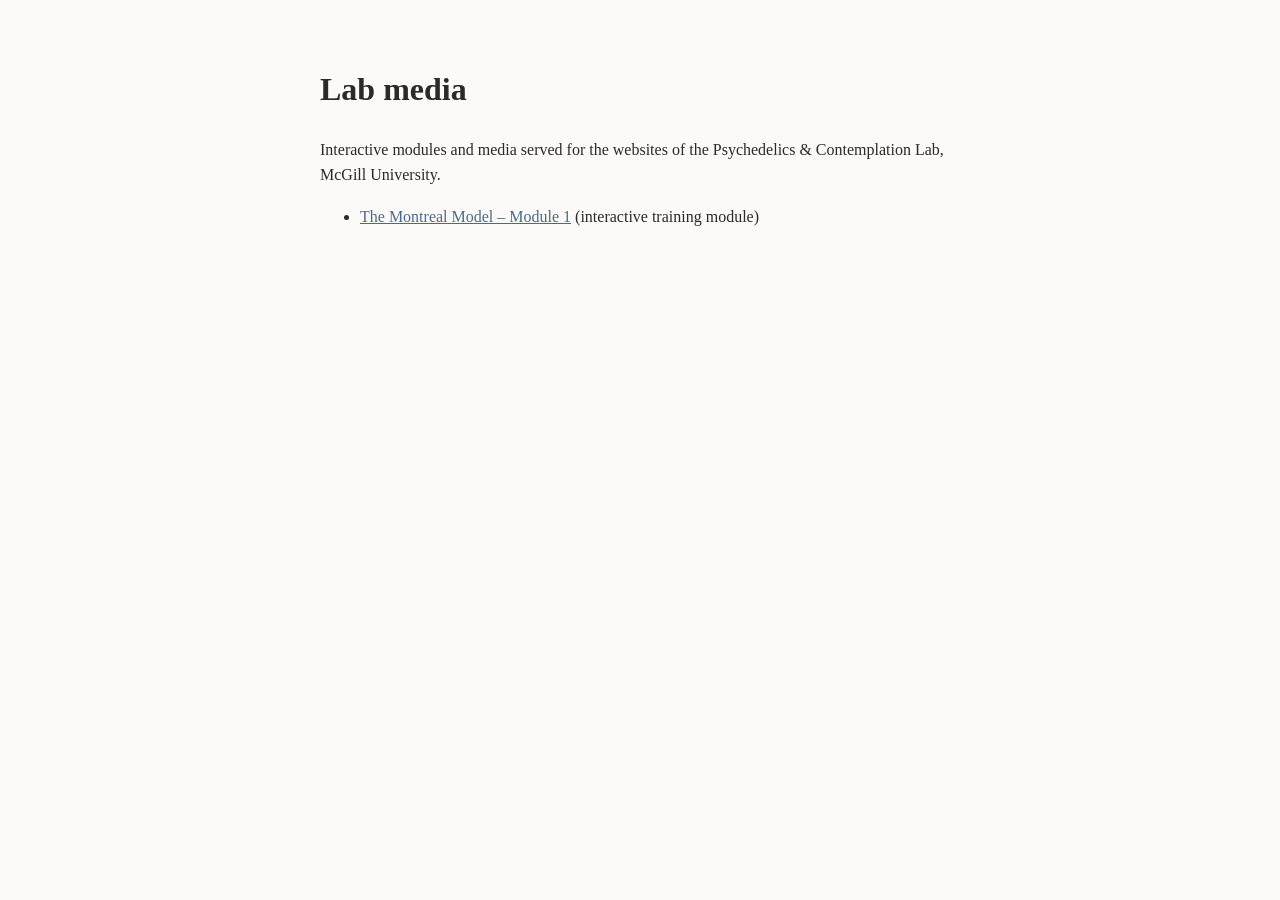
<file: index.html>
<!doctype html>
<html lang="en">
<head>
<meta charset="utf-8">
<meta name="viewport" content="width=device-width, initial-scale=1">
<title>Lab media — Psychedelics &amp; Contemplation Lab</title>
<meta name="robots" content="noindex">
<meta name="description" content="Media and interactive modules served for the lab's websites.">
<style>body{font-family:Georgia,serif;max-width:40rem;margin:4rem auto;padding:0 1rem;color:#2B2A27;background:#FBFAF8;line-height:1.6}a{color:#4B6A8A}</style>
</head>
<body>
<main>
<h1>Lab media</h1>
<p>Interactive modules and media served for the websites of the Psychedelics &amp; Contemplation Lab, McGill University.</p>
<ul><li><a href="montreal-model/module-1/">The Montreal Model – Module 1</a> (interactive training module)</li></ul>
</main>
</body>
</html>
</file>
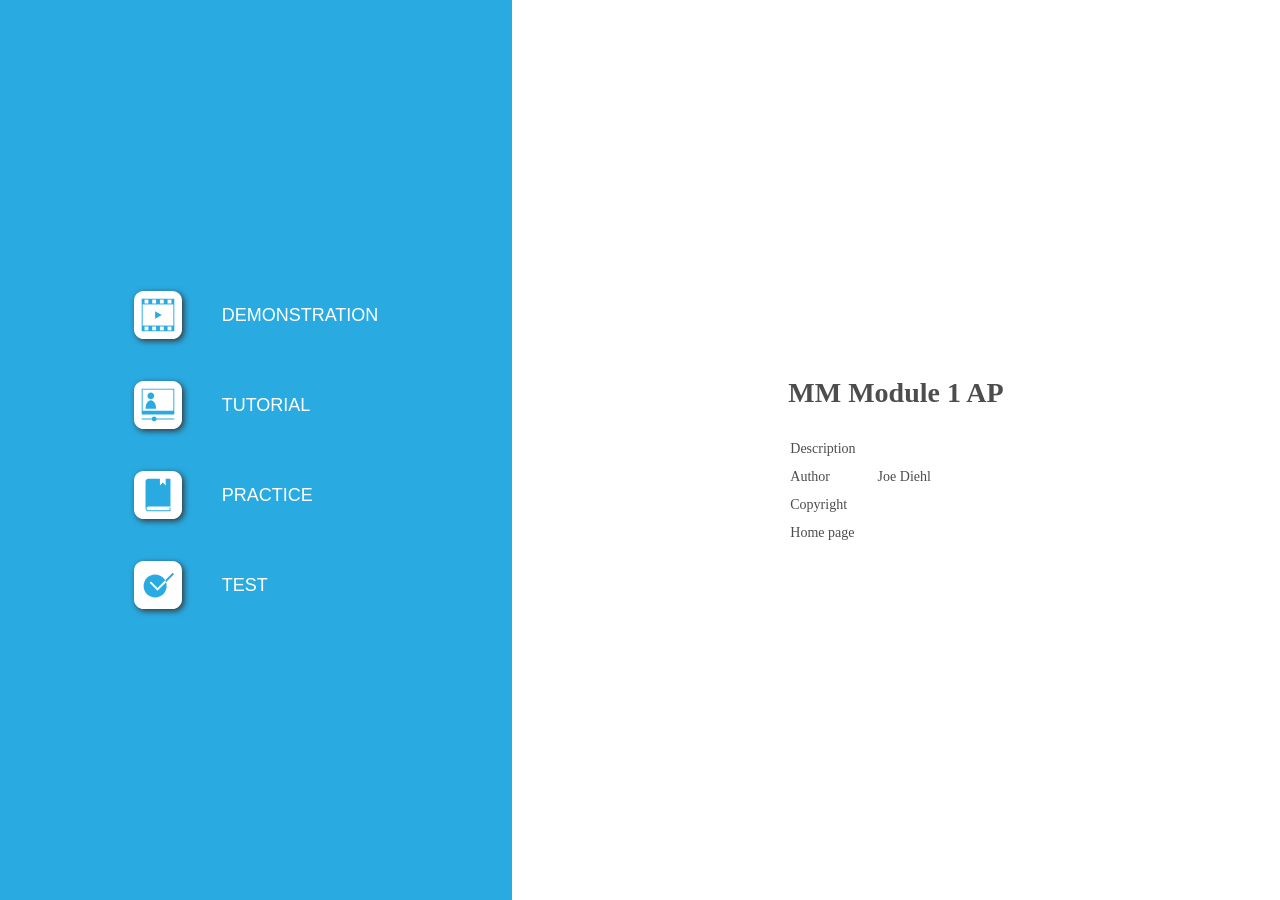
<file: montreal-model/module-1/index.html>
﻿<!DOCTYPE html>
<html lang="en-US" dir="ltr">
<head>
	<title>MM Module 1 AP</title>
	<meta http-equiv="Content-Type" content="text/html; charset=utf-8"/>
	<meta name="generator" content="ActivePresenter 10.6.1"/>
	<meta name="author" content="Joe Diehl" />
	<meta name="copyright" content=" " />
	<meta name="description" content=""/>
	<meta name="viewport" content="initial-scale=1.0">
	<meta name="apple-mobile-web-app-capable" content="yes">

	<style>
		body {
			background-color: #ffffff;
			color: #4d4d4d;
			font-family: "Verdana";
			margin: 0px;
			padding: 0px;
			display: flex;
			flex-direction: row;
			min-height: 100vh;
		}
		.ap-mode-buttons-container {
			background-color: #29abe2;
			min-height: 100%;
			flex: 2;
			display: flex;
			justify-content: center;
			align-items: center;
		}
		.ap-mode-buttons {
			background-color: #29abe2;
			display: flex;
			flex-direction: column;
			align-items: flex-start;
			max-width: 100%;
		}
		.ap-mode-button {
			background-color: transparent;
			color: #ffffff;
			border: none;
			margin: 10px;
			text-transform: uppercase;
			display: flex;
			flex-direction: row;
			align-items: center;
		}
		.ap-project-information-container {
			min-height: 100%;
			flex: 3;
			display: flex;
			justify-content: center;
			align-items: center;
		}
		.ap-project-information {
			font-size: 14px;
		}

		.ap-mode-button svg {
			width: 48px;
			height: 48px;
			margin: 10px 20px 10px 20px;
			display: inline-block;
			filter: drop-shadow(2px 2px 3px #333333);
		}

		.ap-mode-button {
		}

		.ap-mode-button:hover {
			background-color: rgba(255, 255, 255, 0.2);
		}

		.ap-mode-button span {
			margin: 10px 20px 10px 20px;
			font-size: 18px;
		}

		h1 {
			font-size: 28px;
			font-weight: bold;
			margin: 25px 0px 25px 0px;
		}

		.ap-project-information td {
			padding: 5px 20px 5px 0px;
		}

		a:link {color:#4d4d4d; text-decoration:none;}
		a:visited {color:#4d4d4d; text-decoration:none}
		a:active {color:#4d4d4d; text-decoration:none}
		a:hover {color:#4d4d4d; text-decoration:none}
		
		@media (max-width: 1024px) and (orientation: portrait) {
			body {
				flex-direction: column;
			}
			.ap-mode-buttons-container {
				width: 100%;
				flex: 3;
			}
			.ap-project-information-container {
				width: 100%;
				flex: 2;
			}
		}
		
		@media (max-width: 640px) and (max-height: 640px) {
			.ap-mode-button svg {
				width: 32px;
				height: 32px;
			}
			.ap-mode-button span {
				margin: 5px 10px 5px 10px;
				font-size: 14px;
			}
			.ap-project-information {
				font-size: 12px;
			}
		}

	</style>

	<script type="text/javascript">
		var language = {"OpenPrezError":"Could not open presentation.\nError: ","TestIntro":"Choose this mode to do a test","TutorialIntro":"Tutorial mode","Practice":"Practice","PracticeIntro":"Choose this mode to practise more","Tutorial":"Tutorial","Homepage":"Home page","Copyright":"Copyright","DemoIntro":"Play presentation automatically","Test":"Test","Demo":"Demonstration","Author":"Author","Description":"Description"};
		var PlayModes = {
			DEMO: 1,
			TUT: 2,
			PRAC: 4,
			TEST: 8
		};

		var opmodes = 15;
		function openPrez(url, mode) {
			var fullUrl = '' + url;
			try {
				var margin = 40;
				var top = margin,
					left = margin,
					width = screen.availWidth - 2 * margin,
					height = screen.availHeight - 4 * margin;
				var styles = 'top=' + top + ',left=' + left + ',width=' + width + ',height=' + height
					+ ',location=no,toolbar=no,directories=no,status=no,menubar=no,scrollbars=yes,resizable=yes';
				var owin = window.open(encodeURI(fullUrl), '_blank', styles);
				if (owin)
					owin.focus();
			}
			catch (e) {
				alert(language.OpenPrezError + e);
			}
			return false;
		};
		function setElementText(id, text) {
			document.getElementById(id).innerHTML = text;
		}
		function setElementTitle(id, text) {
			document.getElementById(id).setAttribute('title', text);
		}
		function hideElement(id) {
			document.getElementById(id).style.display = 'none';
		}
	</script>
</head>

<body>
	<div class="ap-mode-buttons-container">
		<div class="ap-mode-buttons">
			<button id="ap-mode-demo" class="ap-mode-button" onclick="openPrez('demo.html')">
				<svg version="1.1" id="Layer_1" xmlns="http://www.w3.org/2000/svg" xmlns:xlink="http://www.w3.org/1999/xlink" x="0px" y="0px" viewBox="0 0 50 50" style="enable-background:new 0 0 50 50;" xml:space="preserve">
					<style type="text/css">
						.st0{fill:#FFFFFF;}
						.st1{fill:#29ABE2;}
					</style>
					<path class="st0" d="M40,50H10C4.48,50,0,45.52,0,40l0-30C0,4.48,4.48,0,10,0l30,0c5.52,0,10,4.48,10,10v30C50,45.52,45.52,50,40,50z"/>
					<rect x="8" y="8" transform="matrix(-1.836970e-16 1 -1 -1.836970e-16 50 3.552714e-15)" class="st1" width="34" height="34"/>
					<rect x="14" y="9" transform="matrix(-1.836970e-16 1 -1 -1.836970e-16 50 3.552714e-15)" class="st0" width="22" height="32"/>
					<rect x="35" y="9" transform="matrix(-1.836970e-16 1 -1 -1.836970e-16 48 -26)" class="st0" width="4" height="4"/>
					<rect x="35" y="37" transform="matrix(-1.836970e-16 1 -1 -1.836970e-16 76 2)" class="st0" width="4" height="4"/>
					<rect x="27" y="9" transform="matrix(-1.836970e-16 1 -1 -1.836970e-16 40 -18)" class="st0" width="4" height="4"/>
					<rect x="27" y="37" transform="matrix(-1.836970e-16 1 -1 -1.836970e-16 68 10)" class="st0" width="4" height="4"/>
					<rect x="19" y="9" transform="matrix(-1.836970e-16 1 -1 -1.836970e-16 32 -10)" class="st0" width="4" height="4"/>
					<rect x="19" y="37" transform="matrix(-1.836970e-16 1 -1 -1.836970e-16 60 18)" class="st0" width="4" height="4"/>
					<rect x="11" y="9" transform="matrix(-1.836970e-16 1 -1 -1.836970e-16 24 -2)" class="st0" width="4" height="4"/>
					<rect x="11" y="37" transform="matrix(-1.836970e-16 1 -1 -1.836970e-16 52 26)" class="st0" width="4" height="4"/>
					<polygon class="st1" points="22,21 29,25 22,29 "/>
				</svg>

				<span id="ap-label-mode-demo">Demonstration</span>
			</button>
			<button id="ap-mode-tutorial" class="ap-mode-button" onclick="openPrez('tutorial.html')">
				<svg version="1.1" id="Layer_1" xmlns="http://www.w3.org/2000/svg" xmlns:xlink="http://www.w3.org/1999/xlink" x="0px" y="0px" viewBox="0 0 50 50" style="enable-background:new 0 0 50 50;" xml:space="preserve">
				<style type="text/css">
					.st0{fill:#FFFFFF;}
					.st1{fill:#29ABE2;}
				</style>
				<path class="st0" d="M40,50H10C4.48,50,0,45.52,0,40l0-30C0,4.48,4.48,0,10,0l30,0c5.52,0,10,4.48,10,10v30C50,45.52,45.52,50,40,50z"/>
				<rect x="11.5" y="4.5" transform="matrix(-1.836970e-16 1 -1 -1.836970e-16 46.5 -3.5)" class="st1" width="27" height="34"/>
				<path class="st1" d="M42,39H23.45c-0.23-1.14-1.24-2-2.45-2s-2.22,0.86-2.45,2H8v1h10.55c0.23,1.14,1.24,2,2.45,2s2.22-0.86,2.45-2 H42V39z"/>
				<rect x="14" y="4" transform="matrix(-1.836970e-16 1 -1 -1.836970e-16 45 -5)" class="st0" width="22" height="32"/>
				<path class="st1" d="M17.5,19L17.5,19c-1.93,0-3.5-1.57-3.5-3.5v0c0-1.93,1.57-3.5,3.5-3.5h0c1.93,0,3.5,1.57,3.5,3.5v0 C21,17.43,19.43,19,17.5,19z"/>
				<path class="st1" d="M12,29c0-4.97,2.46-9,5.5-9s5.5,4.03,5.5,9H12z"/>
				</svg>

				<span id="ap-label-mode-tutorial">Tutorial</span>
			</button>
			<button id="ap-mode-practice" class="ap-mode-button" onclick="openPrez('practice.html')">
				<svg version="1.1" id="Layer_1" xmlns="http://www.w3.org/2000/svg" xmlns:xlink="http://www.w3.org/1999/xlink" x="0px" y="0px" viewBox="0 0 50 50" style="enable-background:new 0 0 50 50;" xml:space="preserve">
				<style type="text/css">
					.st0{fill:#FFFFFF;}
					.st1{fill:#29ABE2;}
				</style>
				<path class="st0" d="M40,50H10C4.48,50,0,45.52,0,40l0-30C0,4.48,4.48,0,10,0l30,0c5.52,0,10,4.48,10,10v30C50,45.52,45.52,50,40,50z"/>
				<path class="st1" d="M15.08,37H38V9c0-0.55-0.45-1-1-1h-4v7l-3-3l-3,3V8H15c-1.66,0-3,1.34-3,3v28c0,1.66,1.34,3,3,3h22h1v-1v-3h-1 v3H15.08C13.93,41,13,40.1,13,39C13,37.9,13.93,37,15.08,37z"/>
				</svg>

				<span id="ap-label-mode-practice">Practice</span>
			</button>
			<button id="ap-mode-test" class="ap-mode-button" onclick="openPrez('test.html')">
				<svg version="1.1" id="Layer_1" xmlns="http://www.w3.org/2000/svg" xmlns:xlink="http://www.w3.org/1999/xlink" x="0px" y="0px" viewBox="0 0 50 50" style="enable-background:new 0 0 50 50;" xml:space="preserve">
					<style type="text/css">
						.st0{fill:#FFFFFF;}
						.st1{fill:#29ABE2;}
					</style>
					<path class="st0" d="M40,50H10C4.48,50,0,45.52,0,40l0-30C0,4.48,4.48,0,10,0l30,0c5.52,0,10,4.48,10,10v30C50,45.52,45.52,50,40,50z"/>
					<path class="st1" d="M10,26L10,26c0-6.63,5.37-12,12-12h0c6.63,0,12,5.37,12,12v0c0,6.63-5.37,12-12,12h0C15.37,38,10,32.63,10,26z"/>
					<path class="st1" d="M41.71,13.71l-1.41-1.41l-7.83,7.83c0.35,0.62,0.64,1.27,0.87,1.95L41.71,13.71z"/>
					<path class="st0" d="M17.71,21.29l-1.41,1.41l8.21,8.21l8.83-8.83c-0.24-0.68-0.53-1.34-0.87-1.95l-7.96,7.96L17.71,21.29z"/>
				</svg>

				<span id="ap-label-mode-test">Test</span>
			</button>
		</div>
	</div>

	<div class="ap-project-information-container">
		<div class="ap-project-information">
			<h1>MM Module 1 AP</h1>
			<table>
				<tr>
					<td id="ap-label-description">Description</td>
					<td></td>
				</tr>
				<tr>
					<td id="ap-label-author">Author</td>
					<td>Joe Diehl</td>
				</tr>
				<tr>
					<td id="ap-label-copyright">Copyright</td>
					<td></td>
				</tr>
				<tr>
					<td id="ap-label-homepage">Homepage</td>
					<td><a href="" target="_blank"></a></td>
				</tr>
			</table>
		</div>
	</div>

	<script>
		if (language) {
			setElementText("ap-label-mode-demo", language.Demo);
			setElementText("ap-label-mode-tutorial", language.Tutorial);
			setElementText("ap-label-mode-practice", language.Practice);
			setElementText("ap-label-mode-test", language.Test);

			setElementTitle("ap-mode-demo", language.DemoIntro);
			setElementTitle("ap-mode-tutorial", language.TutorialIntro);
			setElementTitle("ap-mode-practice", language.PracticeIntro);
			setElementTitle("ap-mode-test", language.TestIntro);

			setElementText("ap-label-description", language.Description);
			setElementText("ap-label-author", language.Author);
			setElementText("ap-label-copyright", language.Copyright);
			setElementText("ap-label-homepage", language.Homepage);
		}

		if (opmodes){
			if ((PlayModes.DEMO & opmodes) != PlayModes.DEMO)
				hideElement("ap-mode-demo");
			if ((PlayModes.TUT & opmodes) != PlayModes.TUT)
				hideElement("ap-mode-tutorial");
			if ((PlayModes.PRAC & opmodes) != PlayModes.PRAC)
				hideElement("ap-mode-practice");
			if ((PlayModes.TEST & opmodes) != PlayModes.TEST)
				hideElement("ap-mode-test");
		}
	</script>
</body>
</html>
</file>
